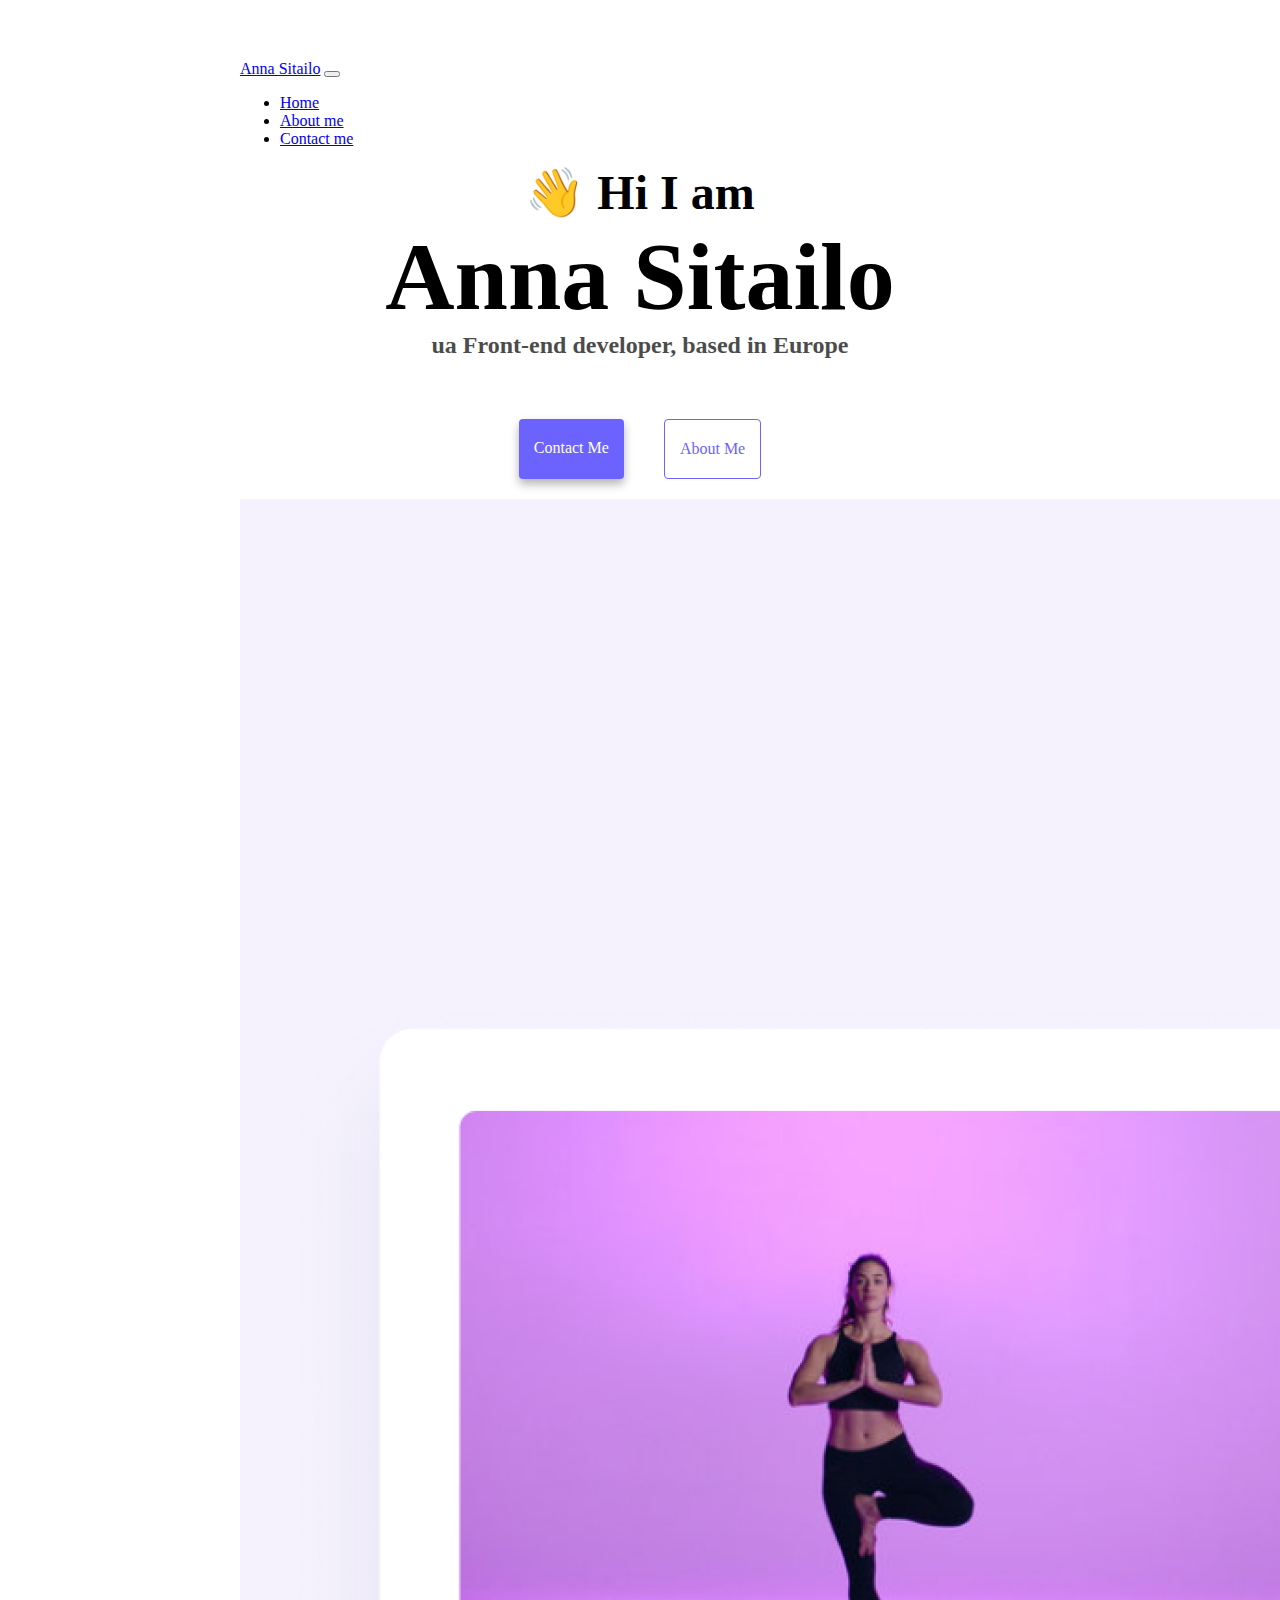
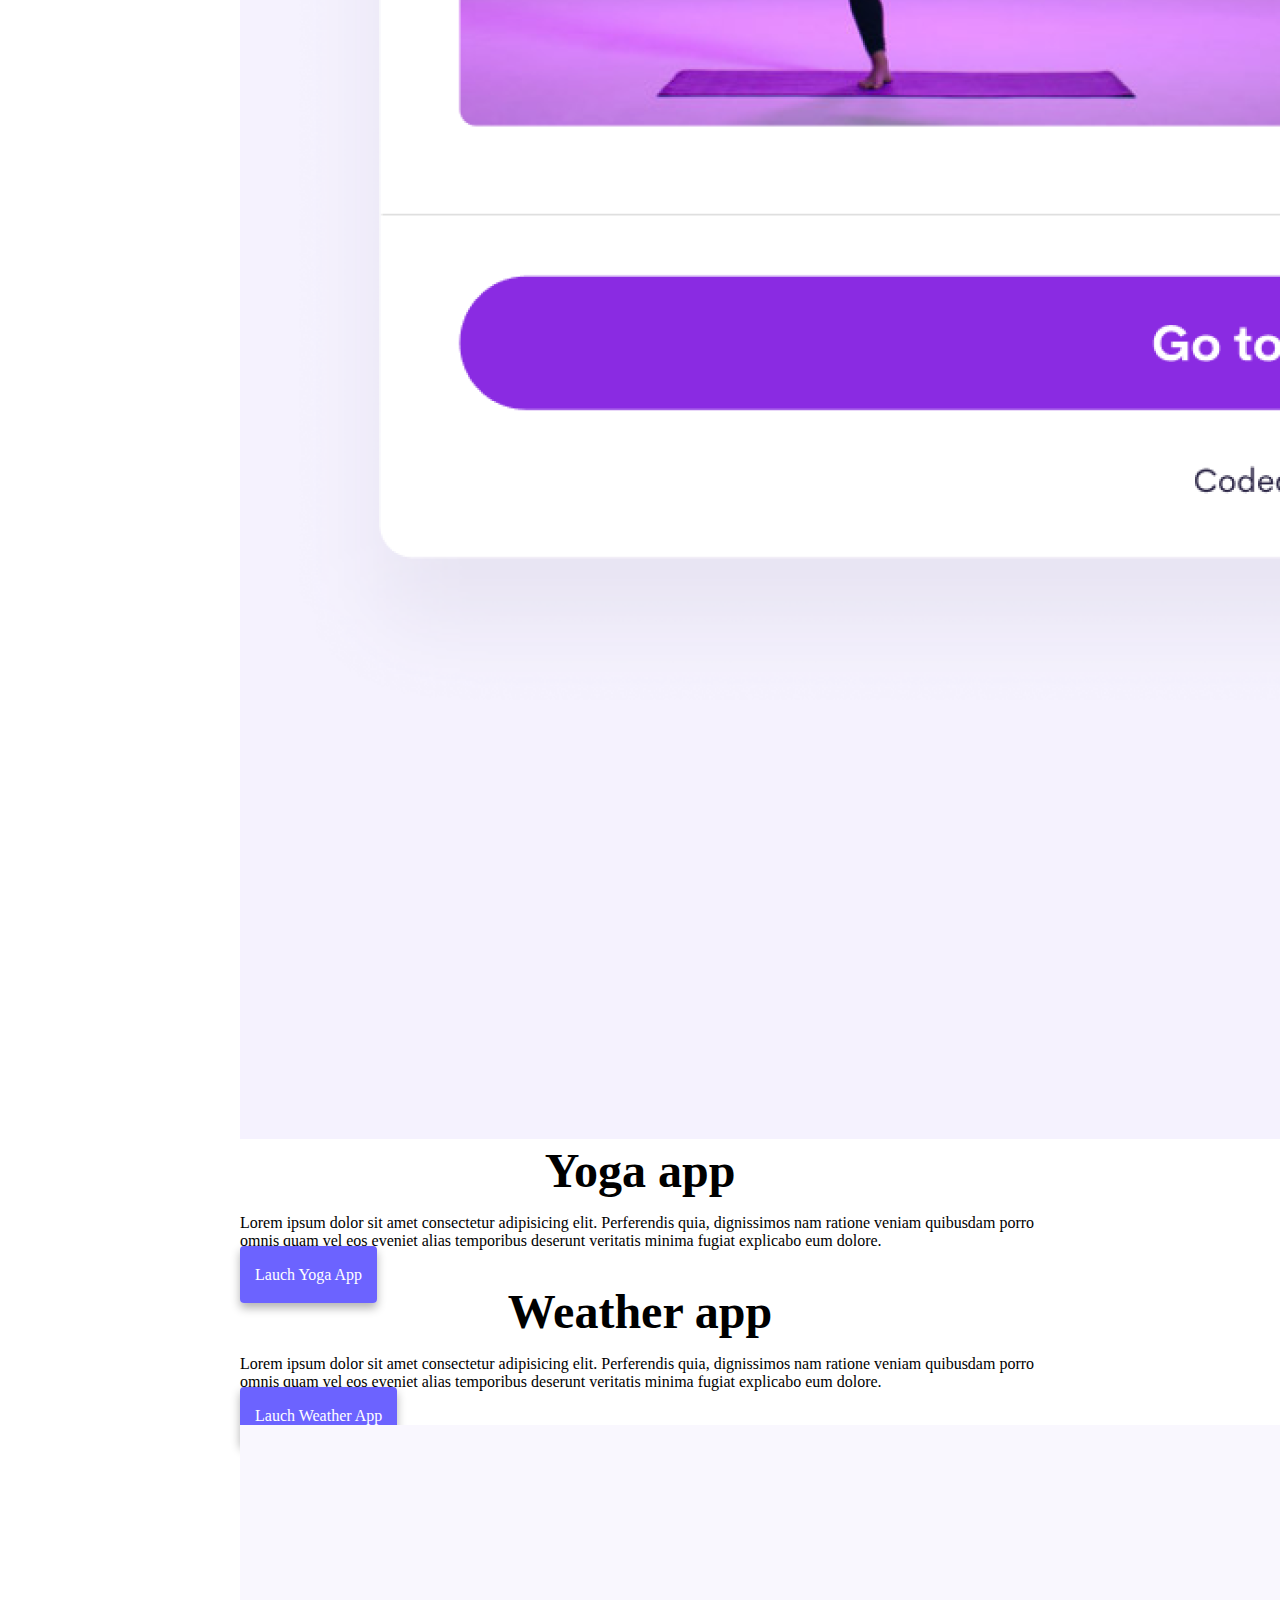
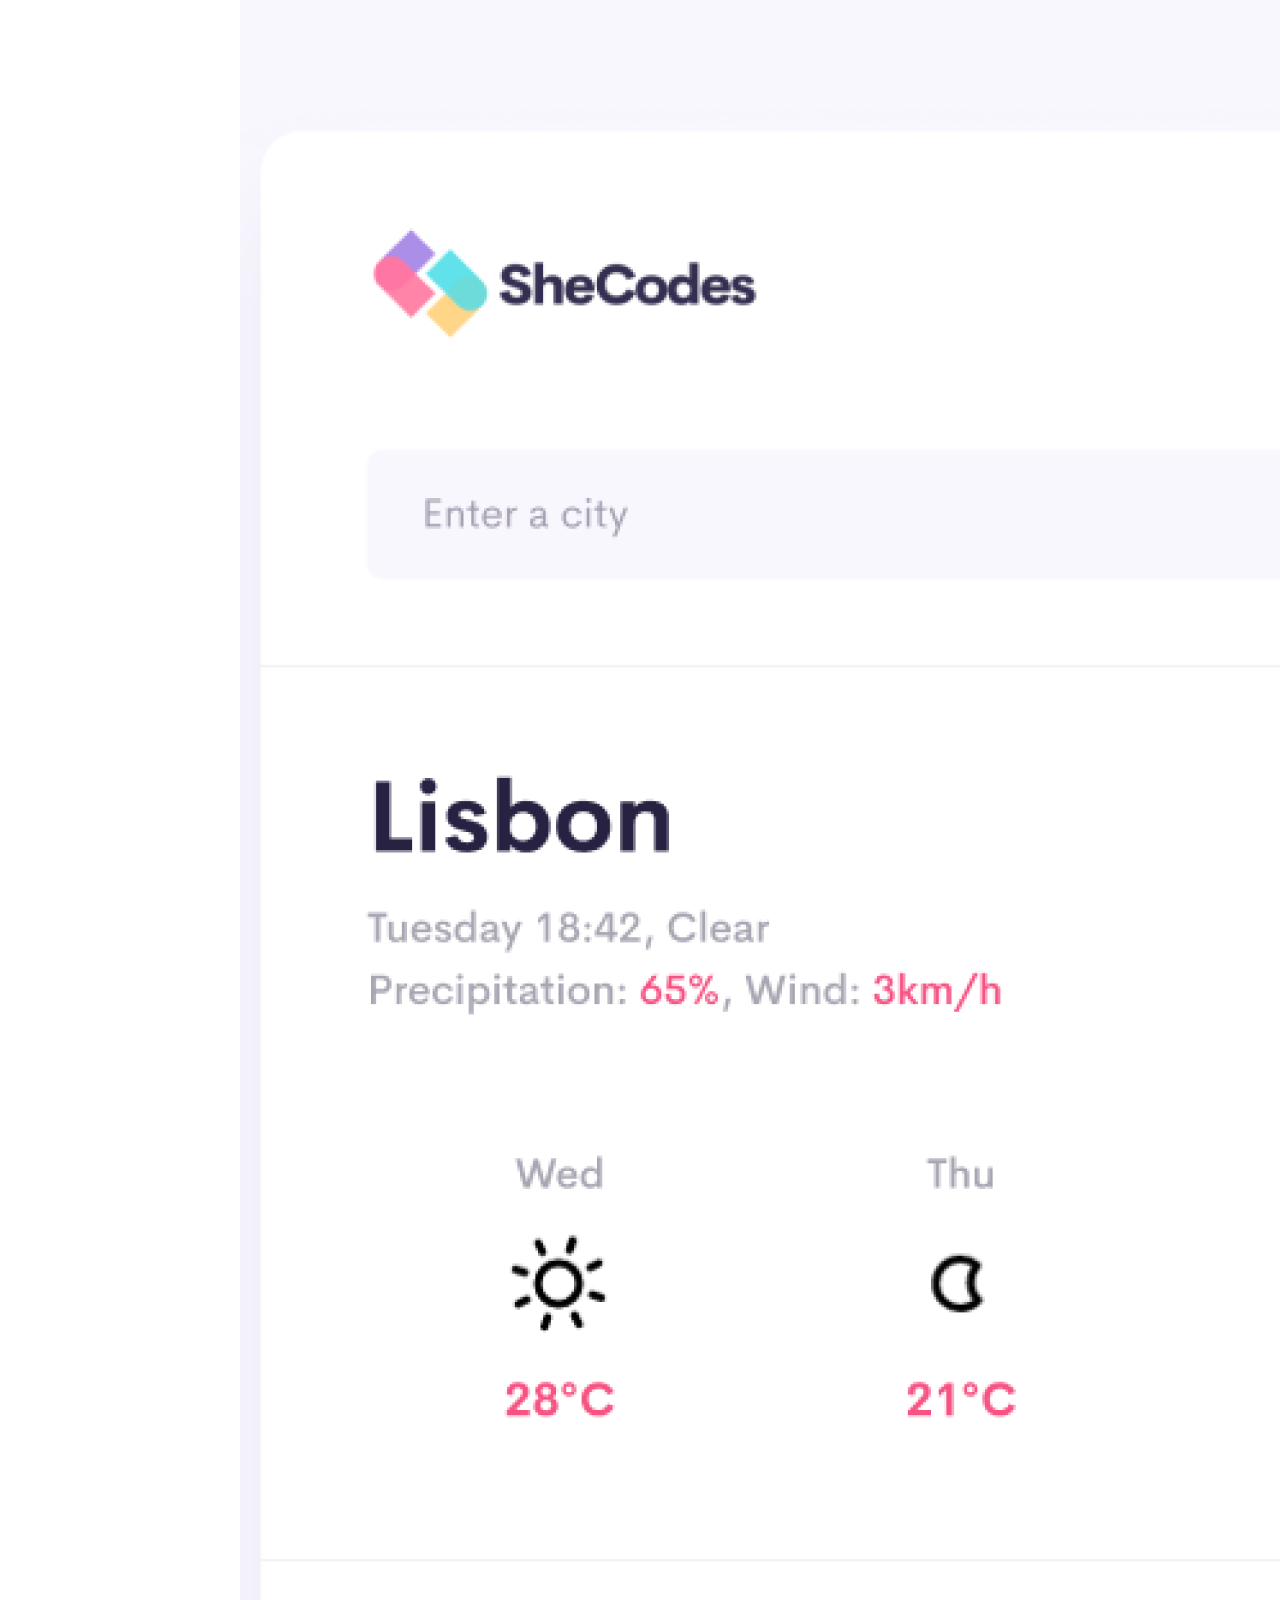
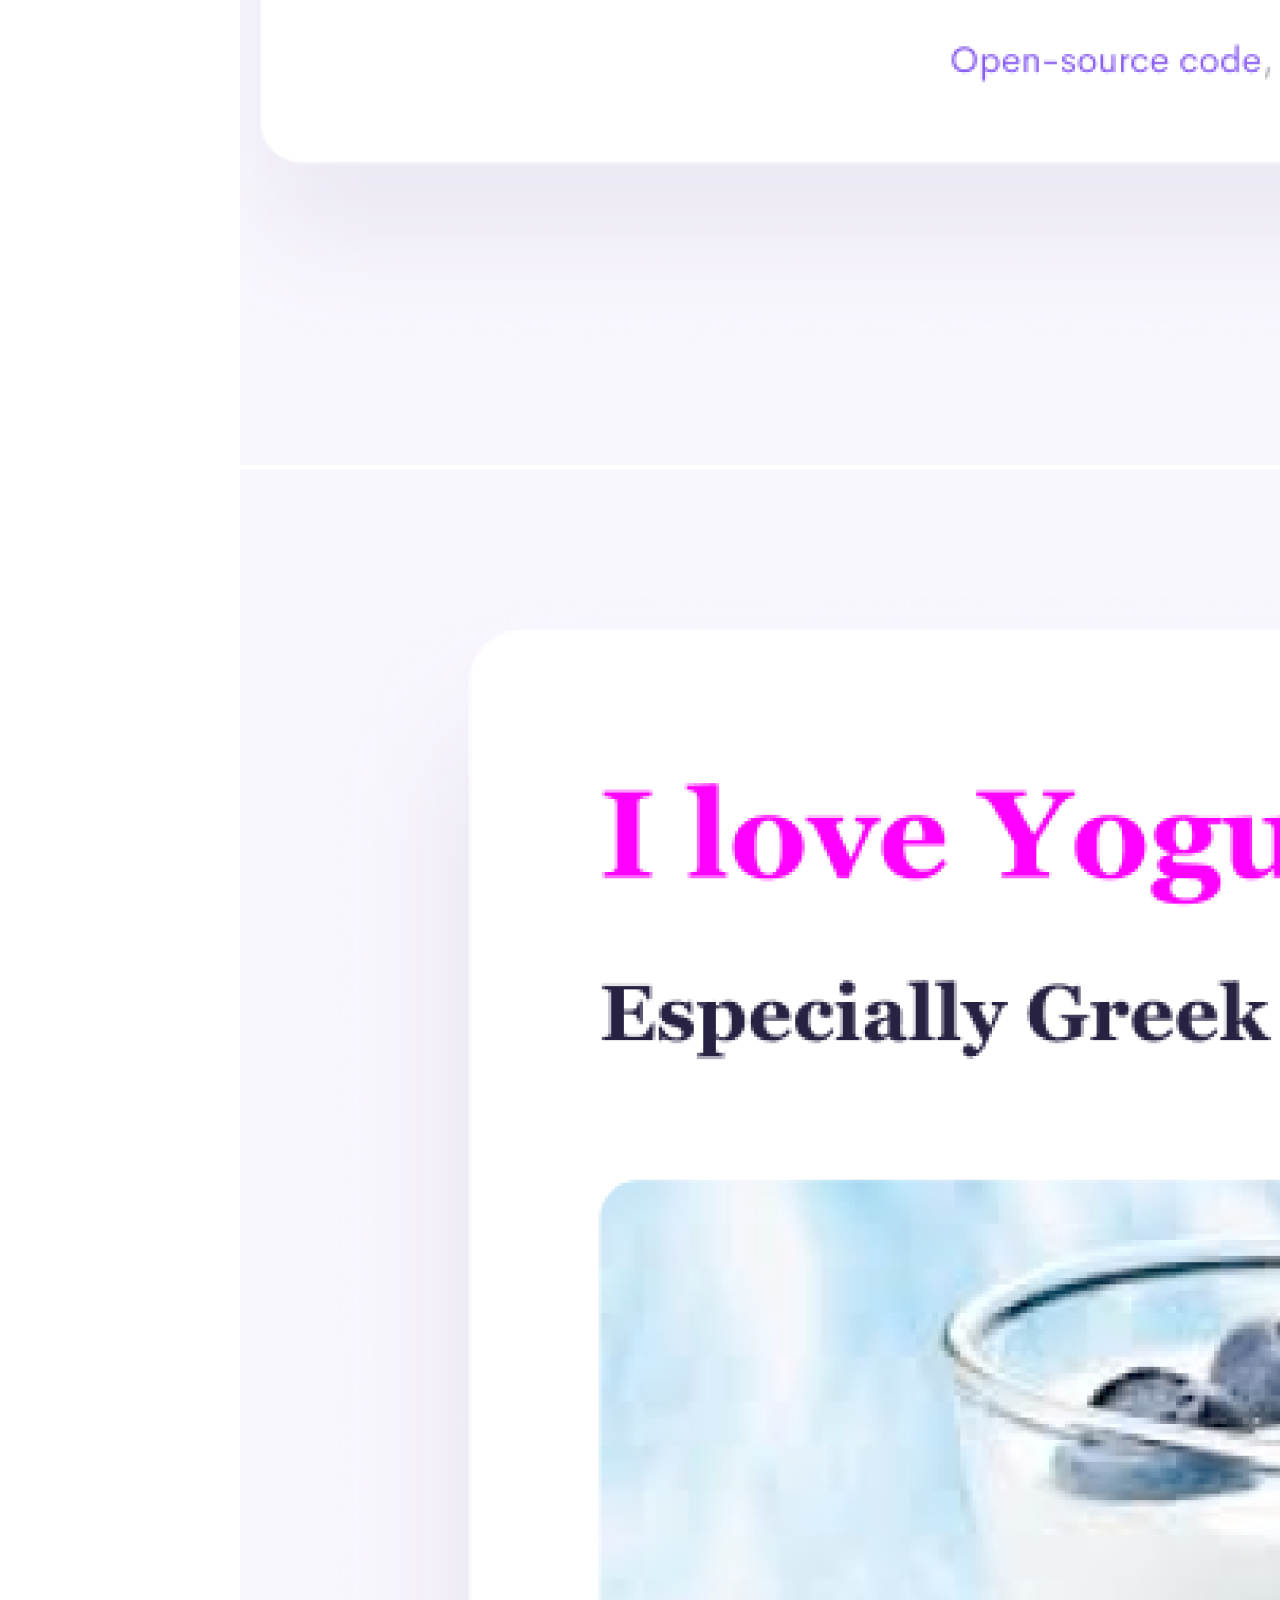
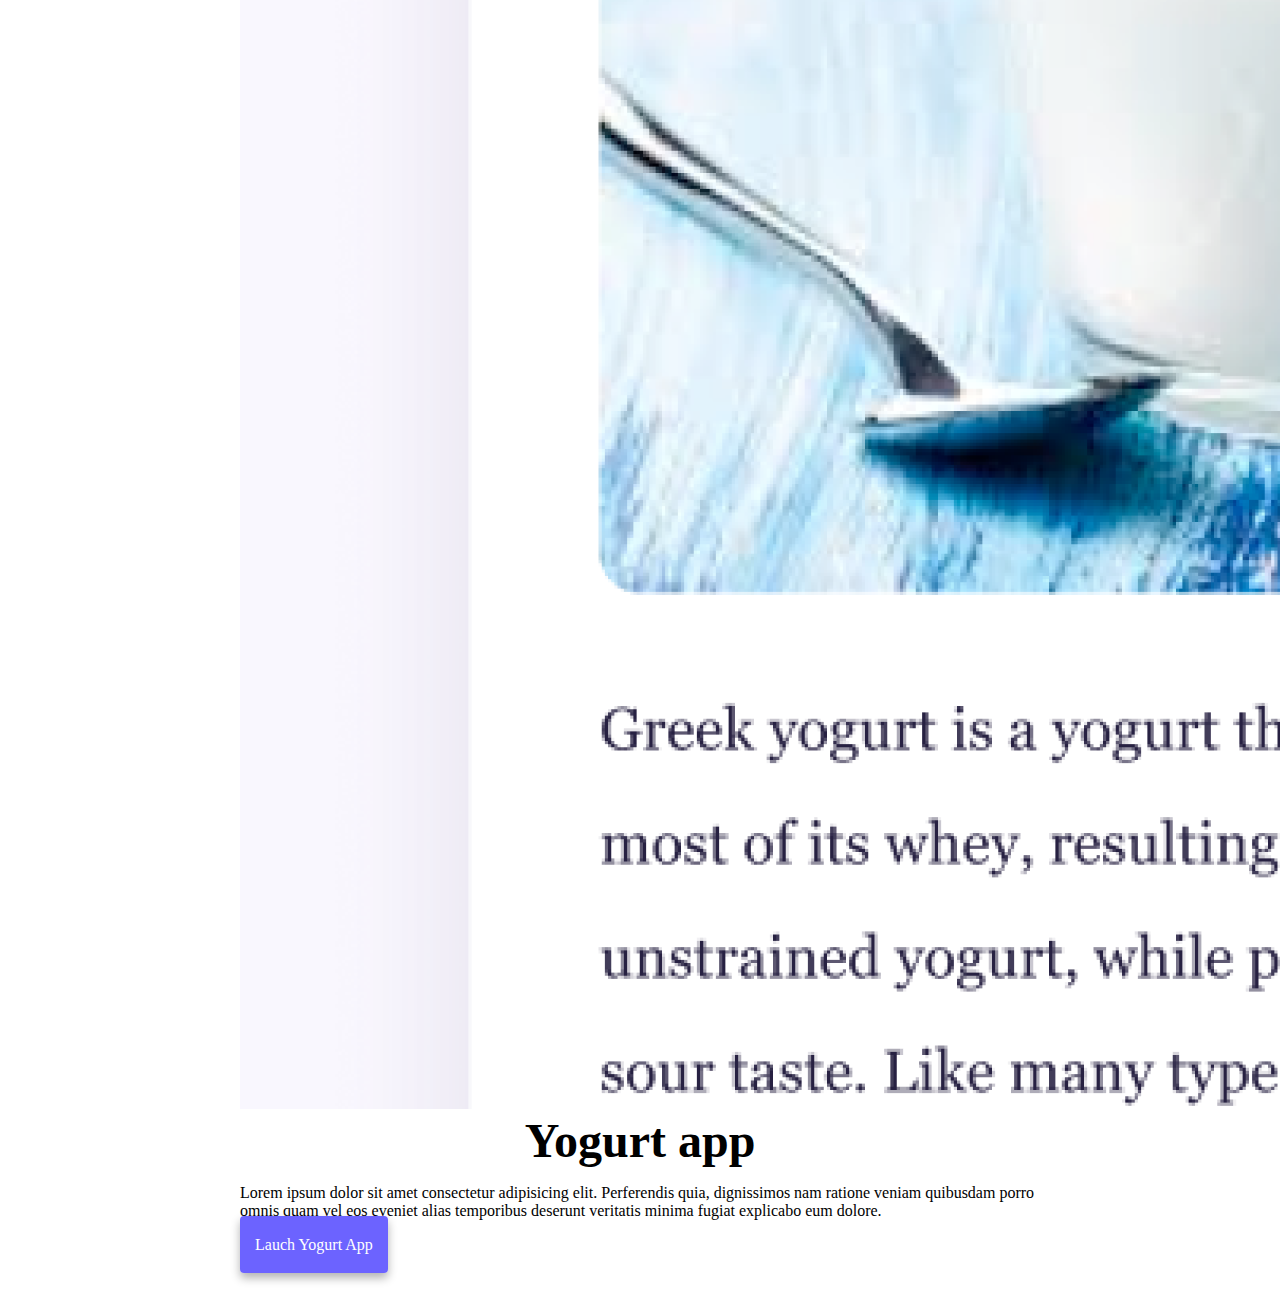
<file: index.html>
<!DOCTYPE html>
<html lang="en">
  <head>
    <meta charset="UTF-8" />
    <meta http-equiv="X-UA-Compatible" content="IE=edge" />
    <meta name="viewport" content="width=device-width, initial-scale=1.0" />
    <meta name="description"  content="Here you can find more about me, my projects and ways how to contact me." />
    <title>Personal information about me - Anna Sitailo</title>
    <link
      href="https://cdn.jsdelivr.net/npm/bootstrap@5.2.2/dist/css/bootstrap.min.css"
      rel="stylesheet"
      integrity="sha384-Zenh87qX5JnK2Jl0vWa8Ck2rdkQ2Bzep5IDxbcnCeuOxjzrPF/et3URy9Bv1WTRi"
      crossorigin="anonymous"
    />
    <link rel="stylesheet" href="style.css" />
  </head>
  <body>
    <nav class="navbar navbar-expand-lg navbar-light bg-light fixed-top">
      <div class="container">
        <a class="navbar-brand" href="index.html" title="Homepage">Anna Sitailo</a>
        <button
          class="navbar-toggler"
          type="button"
          data-bs-toggle="collapse"
          data-bs-target="#navbarNav"
          aria-controls="navbarNav"
          aria-expanded="true"
          aria-label="Toggle navigation"
        >
          <span class="navbar-toggler-icon"></span>
        </button>
        <div class="navbar-collapse collapse" id="navbarNav">
          <ul class="navbar-nav">
            <li class="nav-item">
              <a class="nav-link active" aria-current="page" href="index.html" title="Homepage">Home</a>
            </li>
            <li class="nav-item">
              <a class="nav-link" href="about.html" target="_blank" title="Detailed info">About me</a>
            </li>
            <li class="nav-item">
              <a class="nav-link" href="about.html#contact"  target="_blank" title="My email">Contact me</a>
            </li>
          </ul>
        </div>
      </div>
    </nav>
    <h2>👋 Hi I am</h2>
    <h1>Anna Sitailo</h1>
    <h3>ua Front-end developer, based in Europe</h3>
    <div class="navigation-links">
      <a href="about.html#contact" class="contact-link"  target="_blank" title="My email">Contact me</a>
      <a href="about.html" class="about-link"  target="_blank" title="Detailed info">About me</a>
    </div>
    <div class="container mt-5">
      <div class="row">
        <div class="col-md-6">
          <img
            class="img-fluid rounded"
            src="images/yoga.png"
            alt="Yoga website image"
          />
        </div>
        <div class="col-md-6">
          <h2 class="mb-3">Yoga app</h2>
          <p>
            Lorem ipsum dolor sit amet consectetur adipisicing elit. Perferendis
            quia, dignissimos nam ratione veniam quibusdam porro omnis quam vel
            eos eveniet alias temporibus deserunt veritatis minima fugiat
            explicabo eum dolore.
          </p>
          <div class="mt-5">
            <a href="#" class="primary-link"  target="_blank" title="Yoga project">Lauch Yoga app</a>
          </div>
        </div>
      </div>
      <div class="row mt-5">
        <div class="col-md-6 mb-5">
          <h2 class="mb-3">Weather app</h2>
          <p>
            Lorem ipsum dolor sit amet consectetur adipisicing elit. Perferendis
            quia, dignissimos nam ratione veniam quibusdam porro omnis quam vel
            eos eveniet alias temporibus deserunt veritatis minima fugiat
            explicabo eum dolore.
          </p>
          <div class="mt-5">
            <a href="#" class="primary-link" target="_blank" title="Weather project">Lauch Weather app</a>
          </div>
        </div>
        <div class="col-md-6">
          <img
            class="img-fluid rounded"
            src="images/weather.png"
            alt="Weather website image"
          />
        </div>
      </div>
      <div class="row mt-5">
        <div class="col-md-6">
          <img
            class="img-fluid rounded"
            src="images/yogurt.png"
            alt="Yogurt website image"
          />
        </div>
        <div class="col-md-6">
          <h2 class="mb-3">Yogurt app</h2>
          <p>
            Lorem ipsum dolor sit amet consectetur adipisicing elit. Perferendis
            quia, dignissimos nam ratione veniam quibusdam porro omnis quam vel
            eos eveniet alias temporibus deserunt veritatis minima fugiat
            explicabo eum dolore.
          </p>
          <div class="mt-5">
            <a href="#" class="primary-link" target="_blank" title="Yogurt project">Lauch Yogurt app</a>
          </div>
        </div>
      </div>
    </div>
    <script
      src="https://cdn.jsdelivr.net/npm/bootstrap@5.2.2/dist/js/bootstrap.bundle.min.js"
      integrity="sha384-OERcA2EqjJCMA+/3y+gxIOqMEjwtxJY7qPCqsdltbNJuaOe923+mo//f6V8Qbsw3"
      crossorigin="anonymous"
    ></script>
  </body>
</html>
</file>
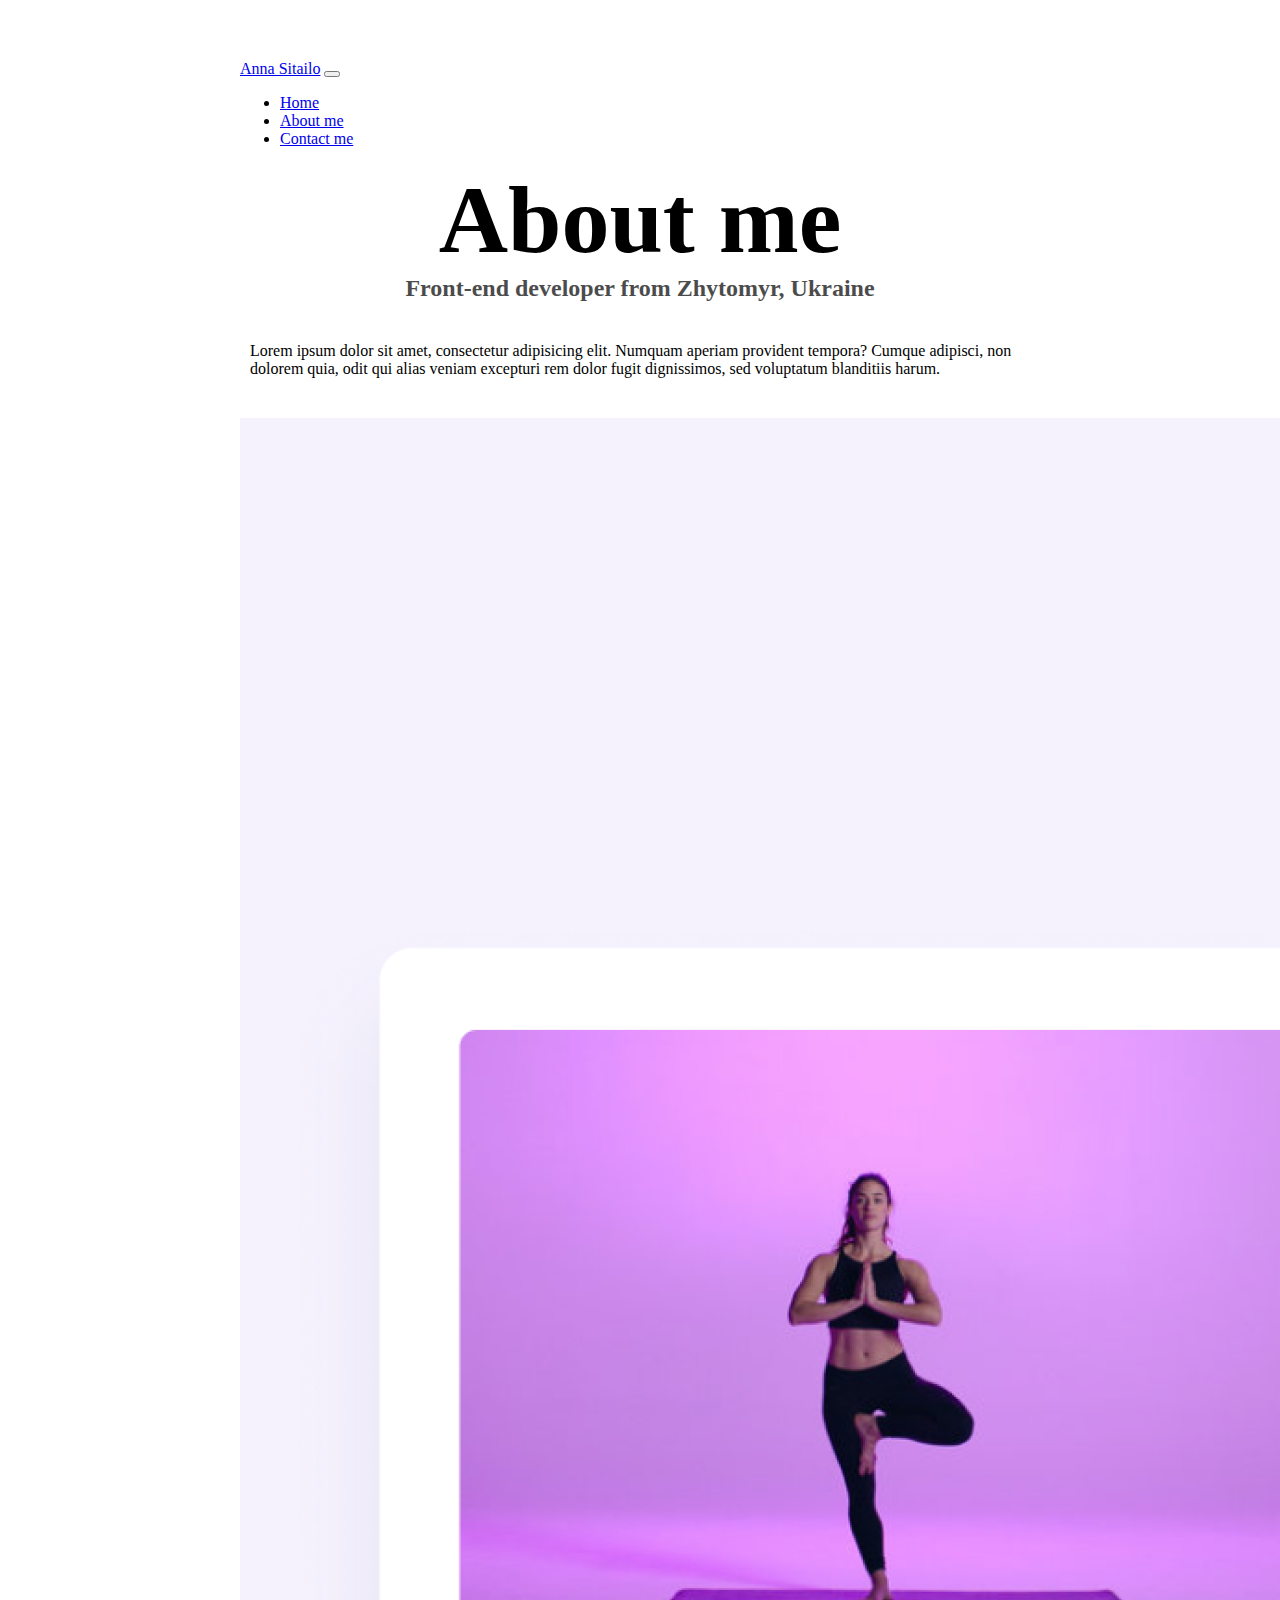
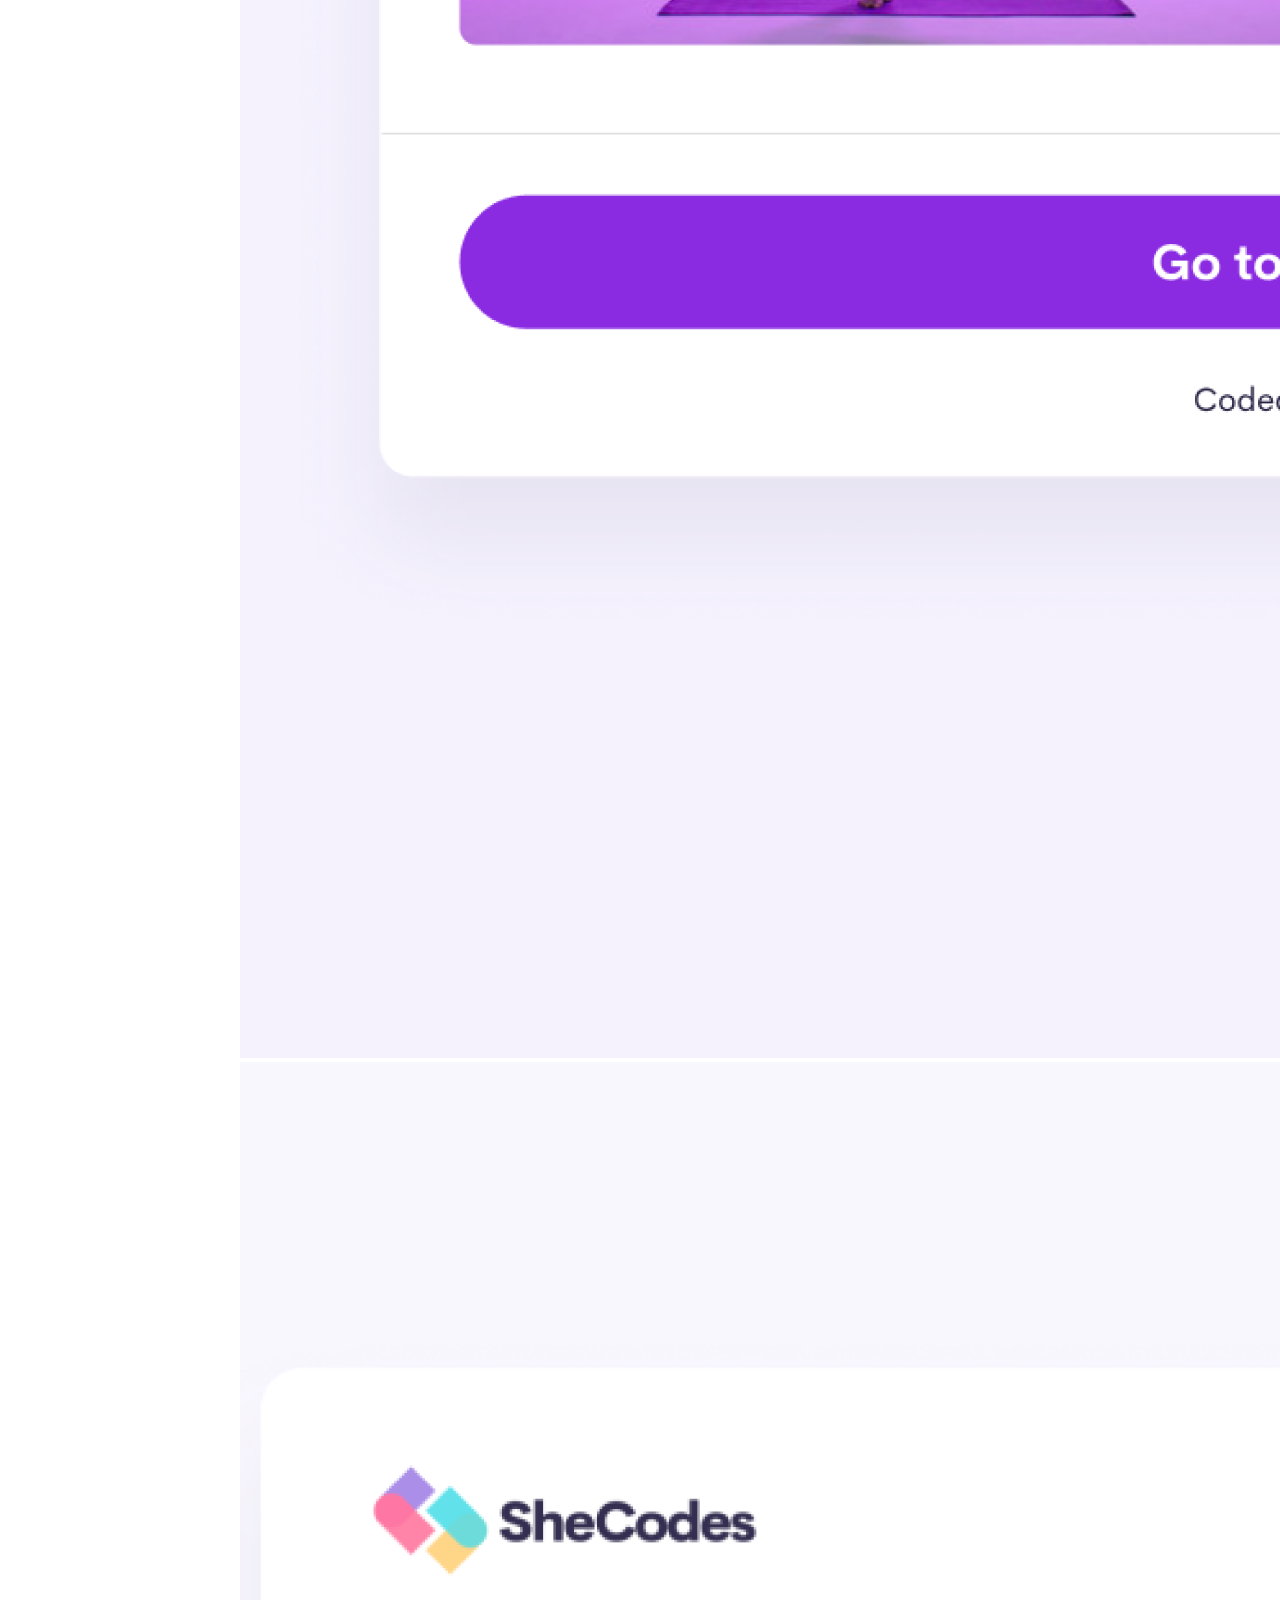
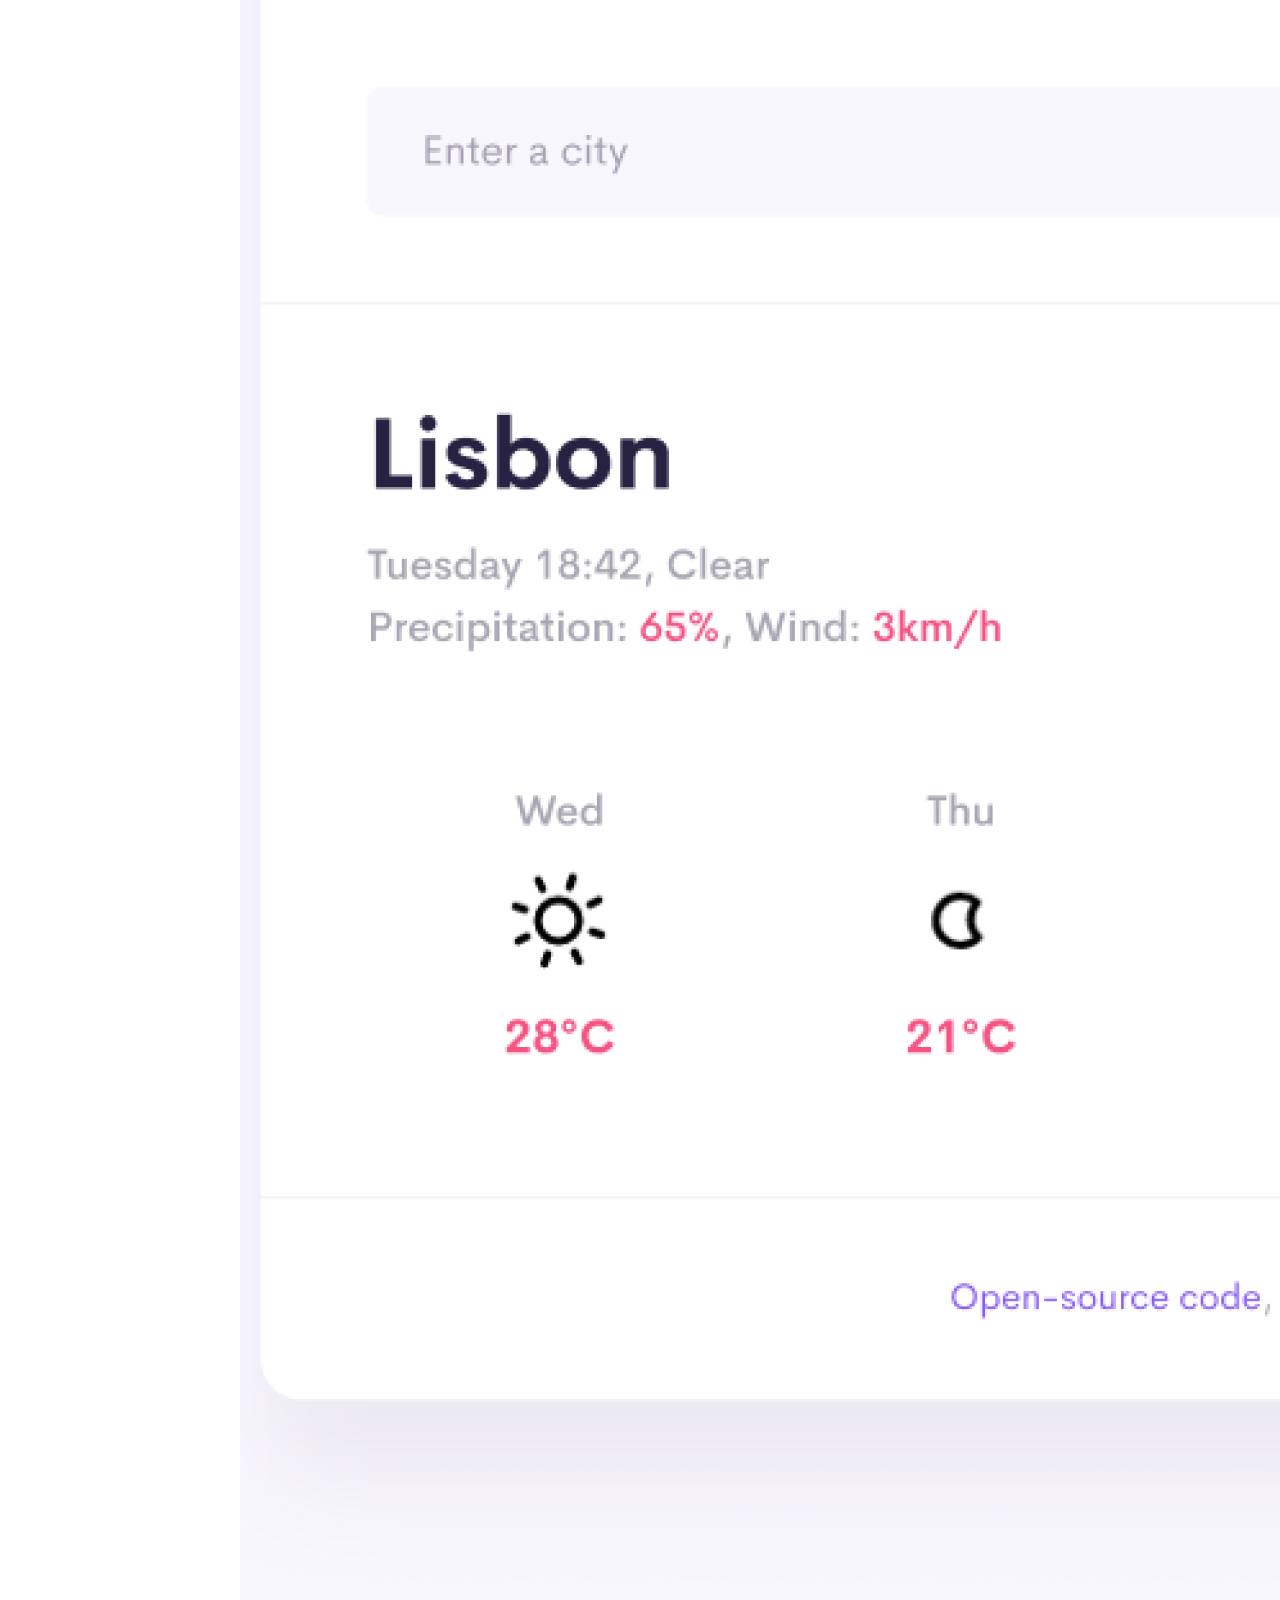
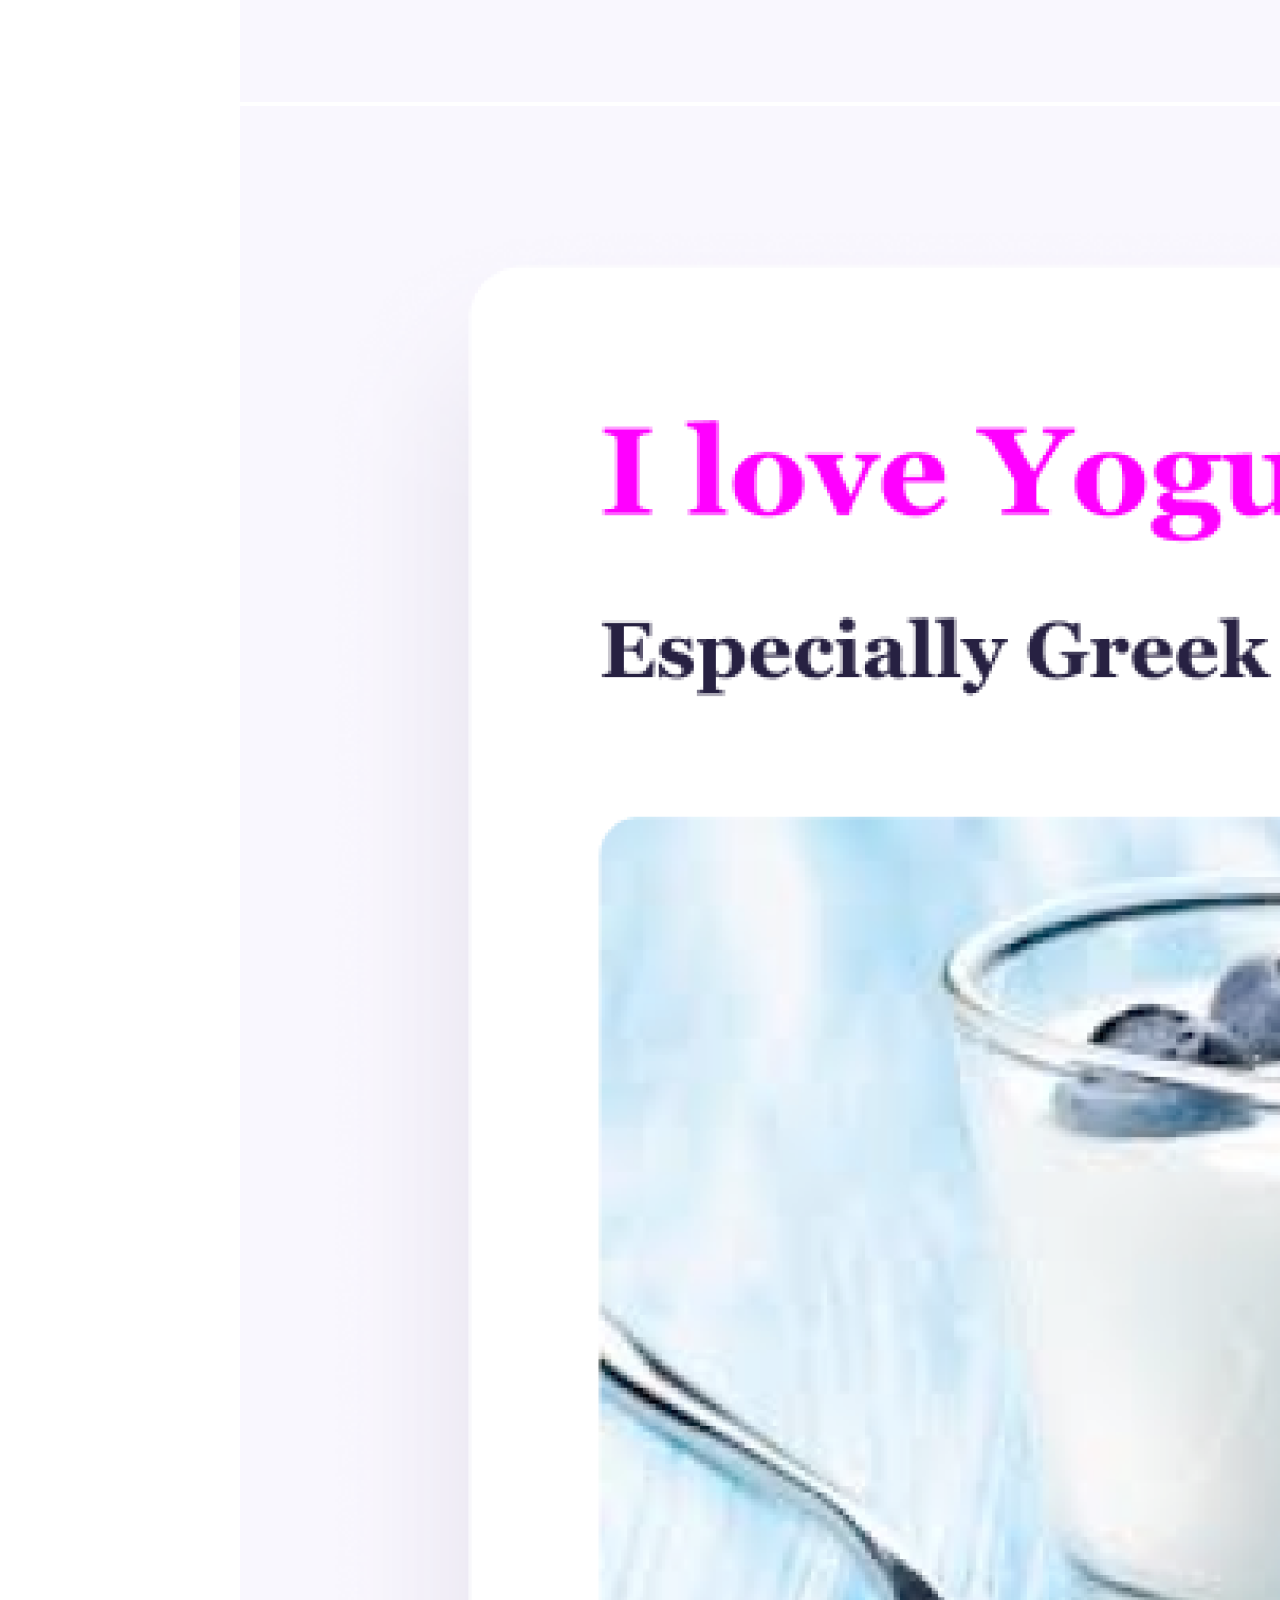
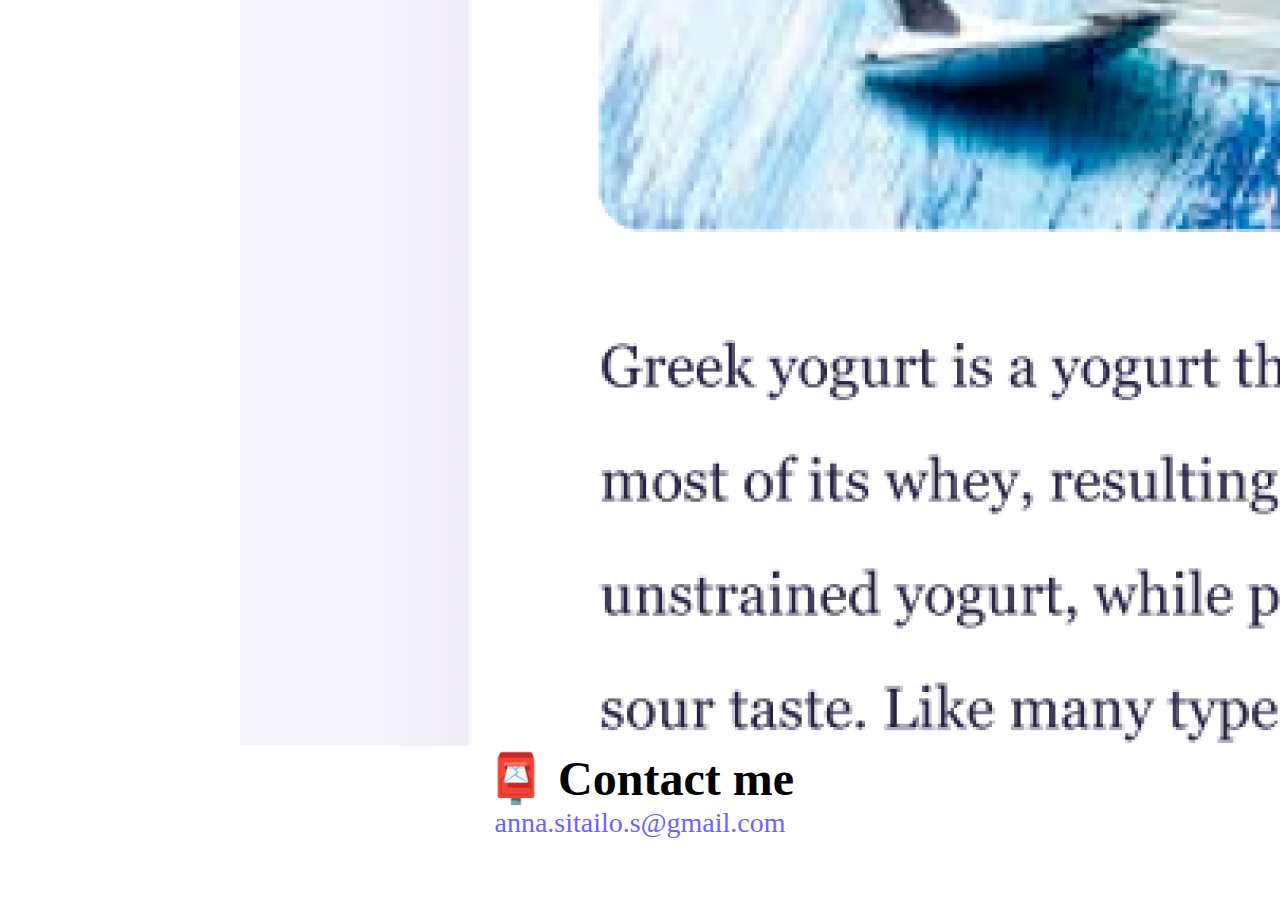
<file: about.html>
<!DOCTYPE html>
<html lang="en">
  <head>
    <meta charset="UTF-8" />
    <meta http-equiv="X-UA-Compatible" content="IE=edge" />
    <meta name="viewport" content="width=device-width, initial-scale=1.0" />
    <link
      href="https://cdn.jsdelivr.net/npm/bootstrap@5.2.2/dist/css/bootstrap.min.css"
      rel="stylesheet"
      integrity="sha384-Zenh87qX5JnK2Jl0vWa8Ck2rdkQ2Bzep5IDxbcnCeuOxjzrPF/et3URy9Bv1WTRi"
      crossorigin="anonymous"
    />
    <link rel="stylesheet" href="style.css" />
    <title>About Anna Sitailo</title>
  </head>
  <body>
    <nav class="navbar navbar-expand-lg navbar-light bg-light fixed-top">
      <div class="container">
        <a class="navbar-brand" href="index.html" target="_blank" title="Homepage">Anna Sitailo</a>
        <button
          class="navbar-toggler"
          type="button"
          data-bs-toggle="collapse"
          data-bs-target="#navbarNav"
          aria-controls="navbarNav"
          aria-expanded="true"
          aria-label="Toggle navigation"
        >
          <span class="navbar-toggler-icon"></span>
        </button>
        <div class="navbar-collapse collapse" id="navbarNav">
          <ul class="navbar-nav">
            <li class="nav-item">
              <a class="nav-link" href="index.html" target="_blank" title="Homepage">Home</a>
            </li>
            <li class="nav-item">
              <a class="nav-link active" aria-current="page" href="about.html" title="Detailed info">About me</a>
            </li>
            <li class="nav-item">
              <a class="nav-link" href="about.html#contact" title="Email">Contact me</a>
            </li>
          </ul>
        </div>
      </div>
    </nav>
    <h1>About me</h1>
    <h3>Front-end developer from Zhytomyr, Ukraine</h3>
    <div class="about-paragraphs">
      <p>
        Lorem ipsum dolor sit amet, consectetur adipisicing elit. Numquam
        aperiam provident tempora? Cumque adipisci, non dolorem quia, odit qui
        alias veniam excepturi rem dolor fugit dignissimos, sed voluptatum
        blanditiis harum.
      </p>
    </div>
    <div class="container">
      <div class="row mb-5">
        <div class="col-sm-4">
          <img
            class="img-fluid rounded p-2 shadow"
            src="images/yoga.png"
            alt="Yoga website image"
          />
        </div>
        <div class="col-sm-4">
          <img
            class="img-fluid rounded p-2 shadow"
            src="images/weather.png"
            alt="Weather website image"
          />
        </div>
        <div class="col-sm-4">
          <img
            class="img-fluid rounded p-2 shadow"
            src="images/yogurt.png"
            alt="Yogurt website image"
          />
        </div>
      </div>
    </div>
    <div id="contact">
      <h2>📮 Contact me</h2>
      <a href="mailto:anna.sitailo.s@gmail.com" class="email-link" title="Email">
        anna.sitailo.s@gmail.com
      </a>
    </div>
    <script
      src="https://cdn.jsdelivr.net/npm/bootstrap@5.2.2/dist/js/bootstrap.bundle.min.js"
      integrity="sha384-OERcA2EqjJCMA+/3y+gxIOqMEjwtxJY7qPCqsdltbNJuaOe923+mo//f6V8Qbsw3"
      crossorigin="anonymous"
    ></script>
  </body>
</html>
</file>
<file: style.css>
:root {
  --primary-color: #6c63ff;
  --secondary-color: #f5f2fe;
  --box-shadow: 0 5px 10px rgba(0, 0, 0, 0.3);
}

body {
  margin: 60px auto;
  max-width: 800px;
}

h1,
h2,
h3 {
  text-align: center;
  margin: 0;
}

h1 {
  font-size: 96px;
}

h2 {
  font-size: 48px;
}

h3 {
  font-size: 24px;
  opacity: 0.7;
}

.navigation-links {
  display: flex;
  margin-top: 40px;
  justify-content: center;
}

.navigation-links a {
  margin: 20px;
  border-radius: 4px;
  padding: 20px 15px;
  text-decoration: none;
  text-transform: capitalize;
}

.contact-link {
  background: var(--primary-color);
  box-shadow: var(--box-shadow);
  color: white;
}

.about-link {
  color: var(--primary-color);
  border: 1px solid var(--primary-color);
}

.homepage-link {
  color: var(--primary-color);
  text-align: center;
  display: block;
}

.about-paragraphs {
  display: flex;
  margin: 30px 0;
}

.about-paragraphs p {
  margin: 10px;
}

.email-link {
  display: flex;
  justify-content: center;
  color: var(--primary-color);
  font-size: 28px;
  text-decoration: none;
}

.email-link:hover {
  text-decoration: underline;
}

.primary-link {
  border-radius: 4px;
  padding: 20px 15px;
  text-decoration: none;
  text-transform: capitalize;
  background: var(--primary-color);
  box-shadow: var(--box-shadow);
  color: white;
}
</file>
